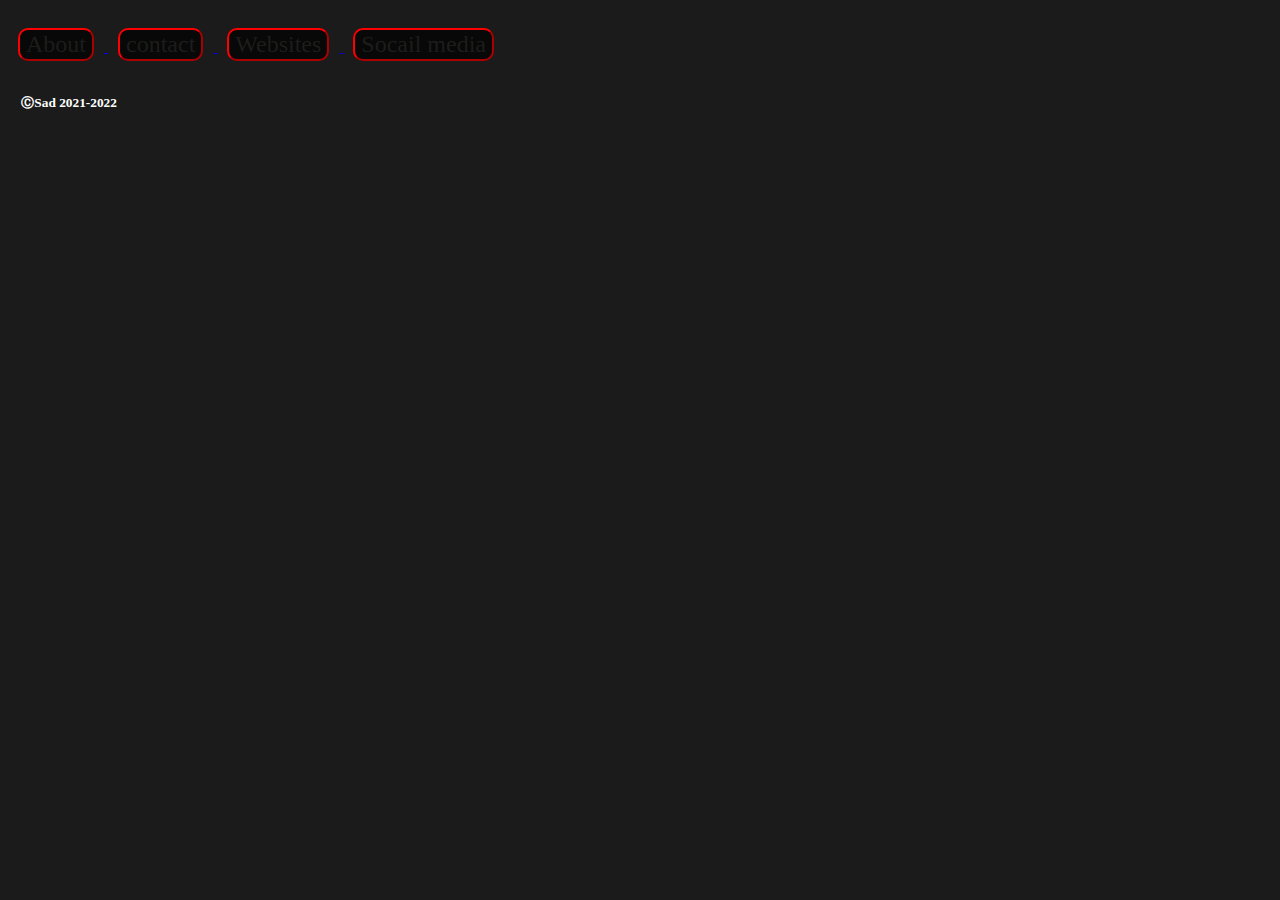
<file: index.html>
<!DOCTYPE html>
<body>
    <a href="About.html">
        <button id="about">About</button>
    </a>
      <a href="contact.html">
          <button id="contact">contact</button>
      </a>
       <a href="Websites.html">
           <button id="websites">Websites</button>
       </a>
       <a href="socialmedia.html">
    </a>
    <a href="socialmedia.html">
        <button id="social">Socail media</button>
        <link rel="stylesheet" href="style.css">
    </a>

</body>
<link rel="stylesheet" href="style.css">
       </a>

</body>
<link rel="stylesheet" href="style.css">
<h1 id="copyright">ⒸSad 2021-2022</h1>
</file>
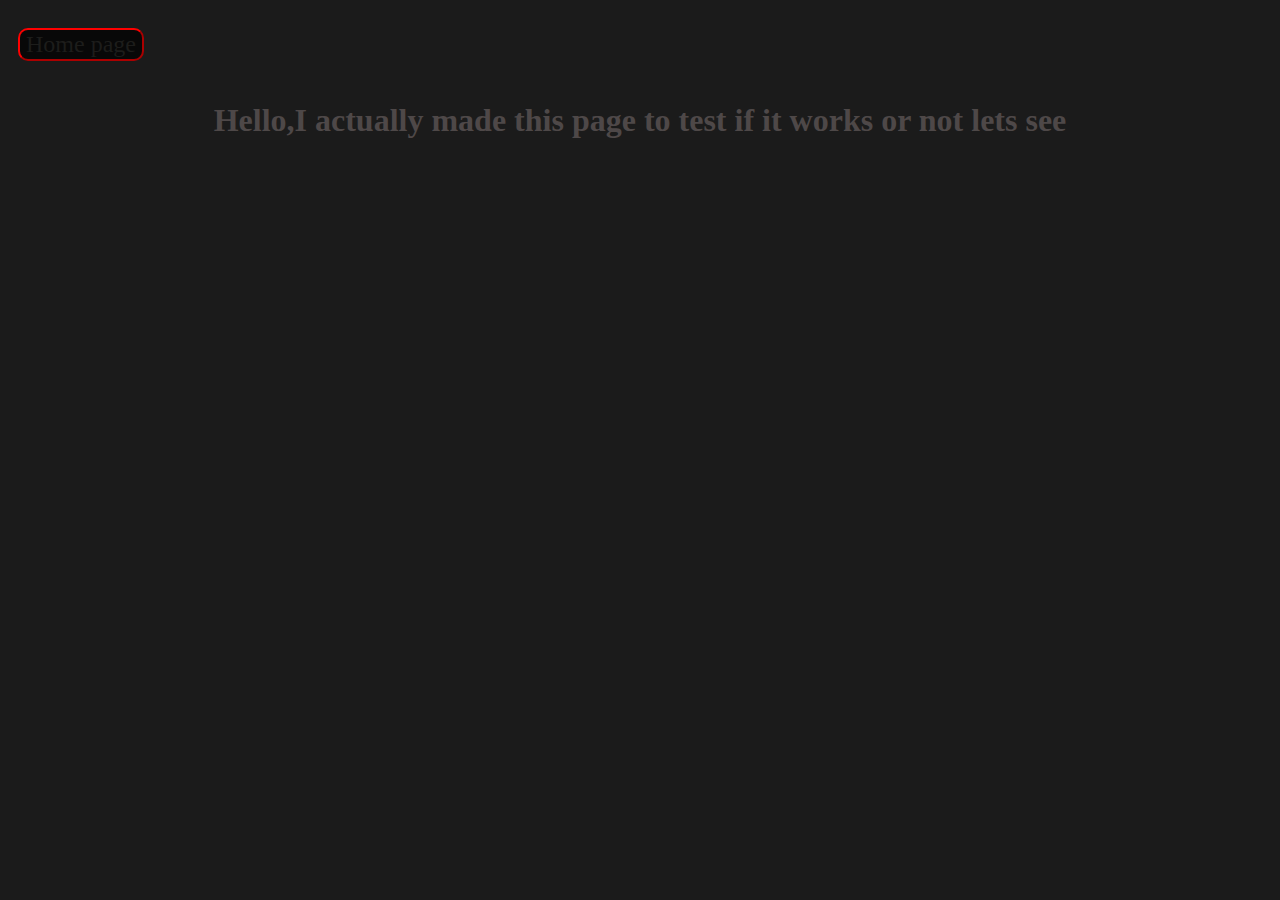
<file: About.html>
<!DOCTYPE html>
<body>
    <a href="index.html">
        <button id="about-1">Home page</button>
    </a>

</body>
<link rel="stylesheet" href="style.css">
<h1 id="text">Hello,I actually made this page to test if it works or not lets see</h1>
</file>
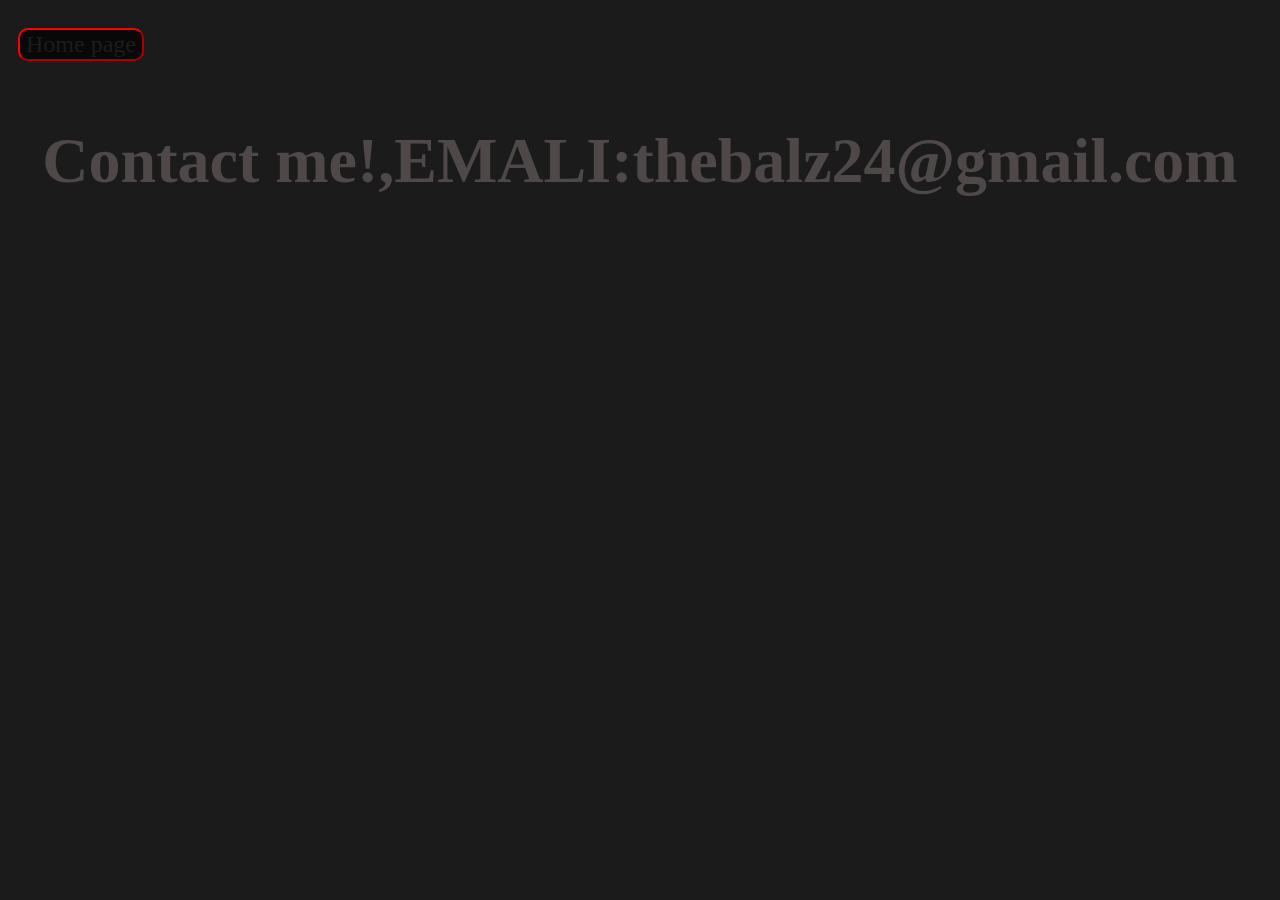
<file: contact.html>
<!DOCTYPE html>
<body>
    <a href="index.html">
        <button id="contact">Home page</button>
        <link rel="stylesheet" href="style.css">
    </a>
</body>
<span>
<h1 id="text">Contact me!,EMALI:thebalz24@gmail.com</h1>
</file>
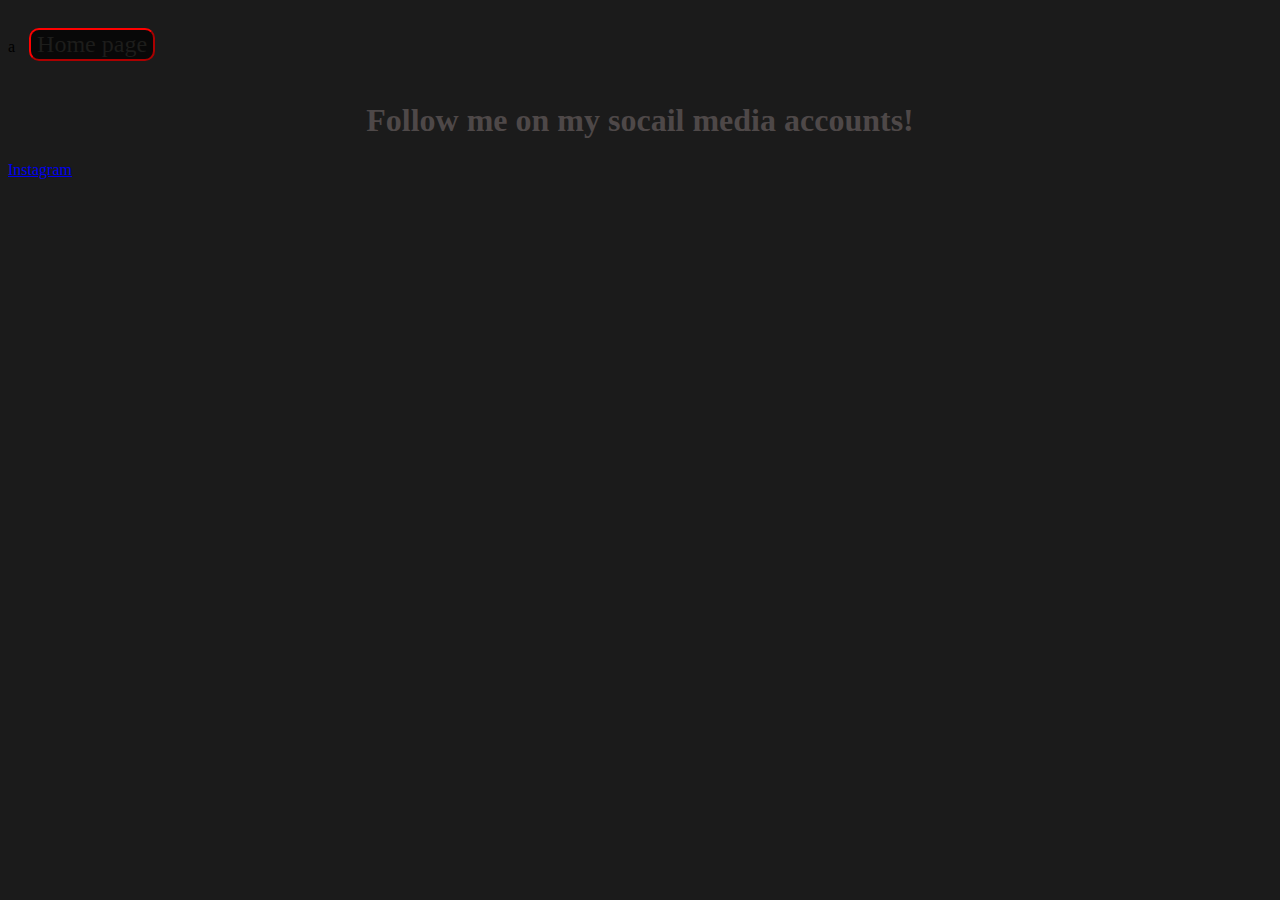
<file: socialmedia.html>
<!DOCTYPE html>
<link rel="stylesheet" href="style.css">
</a>a
<a href="index.html">
    <button id="social">Home page</button>
    <link rel="stylesheet" href="style.css">
</a>
<title>Social media</title>
<h1 id="text">Follow me on my socail media accounts!</h1>
<a href="https://www.instagram.com/sad_4ever42/" id="Link">Instagram</a>
</file>
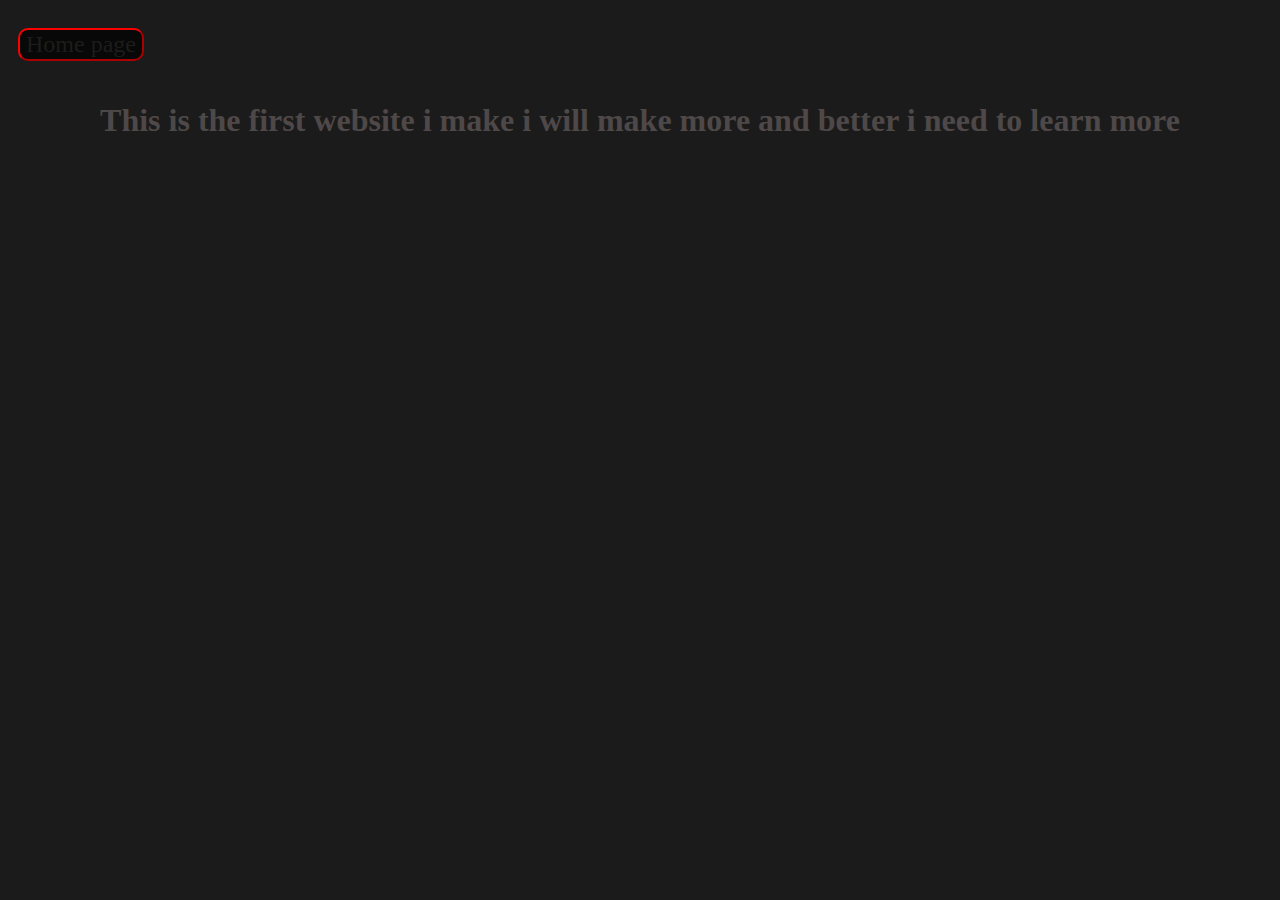
<file: Websites.html>
<!DOCTYPE html>
</a>
<a href="index.html">
    <button id="websites">Home page</button>
</a>

</body>
<link rel="stylesheet" href="style.css">
<h1 id="text">This is the first website i make i will make more and better i need to learn more</h1>
</file>
<file: style.css>
body{
    background-color: rgb(27, 27, 27);
}
#about{
    font-family: cursive;
    background-color: rgb(8, 8, 8);
    color: rgb(29, 29, 27);
    border-radius: 10px;
    font-size: x-large;
    margin: 20px 10px;
    border-color: red;
    
}
#about-1{
    font-family: cursive;
    background-color: rgb(8, 8, 8);
    color: rgb(29, 29, 27);
    border-radius: 10px;
    font-size: x-large;
    margin: 20px 10px;
    border-color: red;
}
#text{
    color: rgb(78, 72, 72);
    text-align: center;
}
#contact{
    font-family: cursive;
    background-color: rgb(8, 8, 8);
    color: rgb(29, 29, 27);
    border-radius: 10px;
    font-size: x-large;
    margin: 20px 10px;
    border-color: red;
}
#websites{
    font-family: cursive;
    background-color: rgb(8, 8, 8);
    color: rgb(29, 29, 27);
    border-radius: 10px;
    font-size: x-large;
    margin: 20px 10px;
    border-color: red;
}
#social{
    font-family: cursive;
    background-color: rgb(8, 8, 8);
    color: rgb(29, 29, 27);
    border-radius: 10px;
    font-size: x-large;
    margin: 20px 10px;
    border-color: red;
}
span{
    color: navy;
    padding: 10px;
    margin:  20rem;
    font-size: xx-large;
    border: navy;
    border-radius: 10px;

}
#copyright{
    font-size: smaller;
    color: white;
    margin: 1em;
}
</file>
